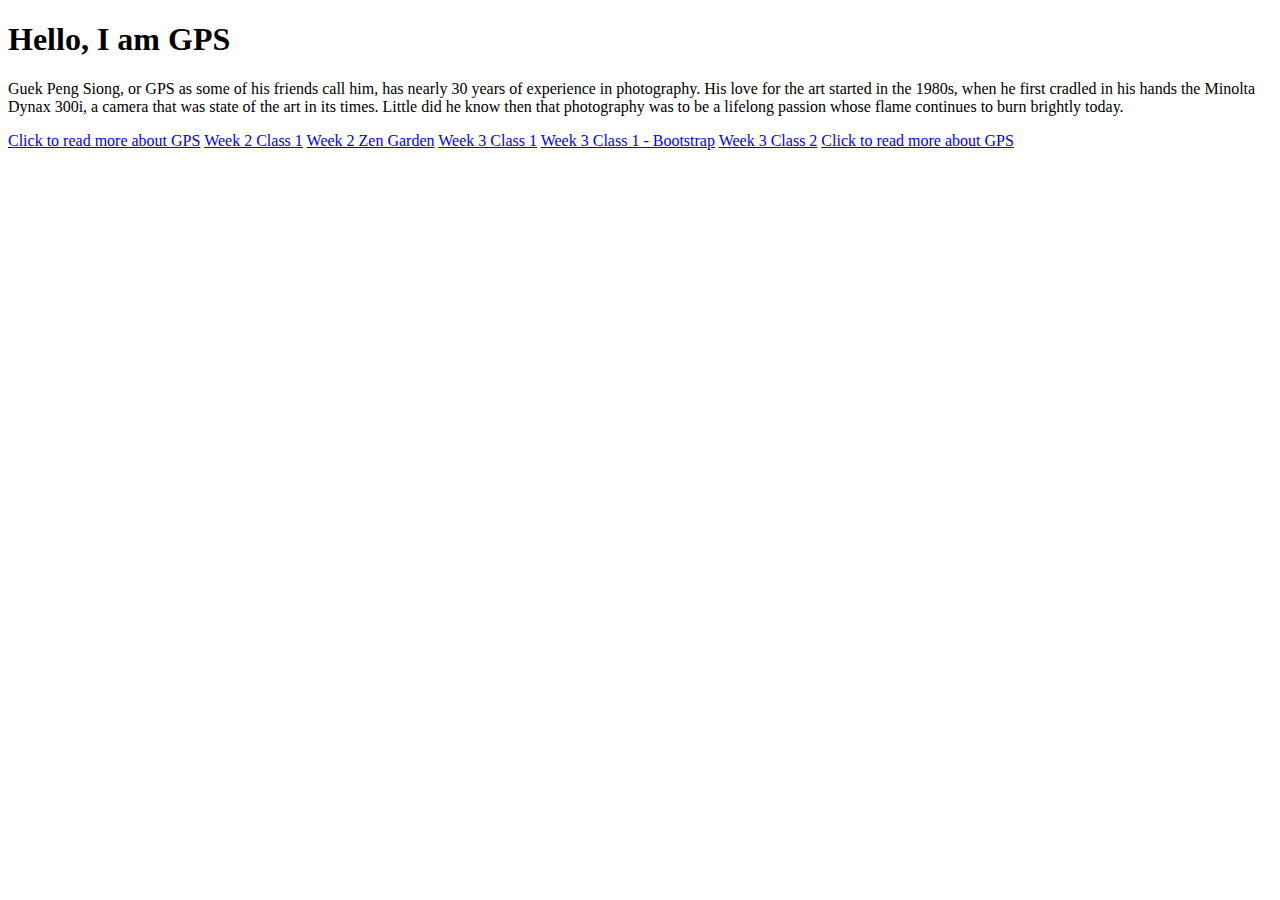
<file: index.html>
<!DOCTYPE html>
<html>
<head>

	<title>My First Page</title>
</head>
<body>

<h1>Hello, I am GPS</h1>

<p>
Guek Peng Siong, or GPS as some of his friends call him, has nearly 30 years of experience in photography. His love for the art started in the 1980s, when he first cradled in his hands the Minolta Dynax 300i, a camera that was state of the art in its times. Little did he know then that photography was to be a lifelong passion whose flame continues to burn brightly today.
</p>
 

<a href="week1_lorem_ipsum.html">Click to read more about GPS</a> 

<a href="week2_class1.html">Week 2 Class 1</a>
<a href="week2_css_zen_garden.html">Week 2 Zen Garden</a>

<a href="week3_class1.html">Week 3 Class 1</a> 
<a href="week3_class1_bootstrap.html">Week 3 Class 1 - Bootstrap</a>   

<a href="week3_class2.html">Week 3 Class 2</a>

<a href="week4_class2.html">Click to read more about GPS</a>  


</body>
</html>
</file>
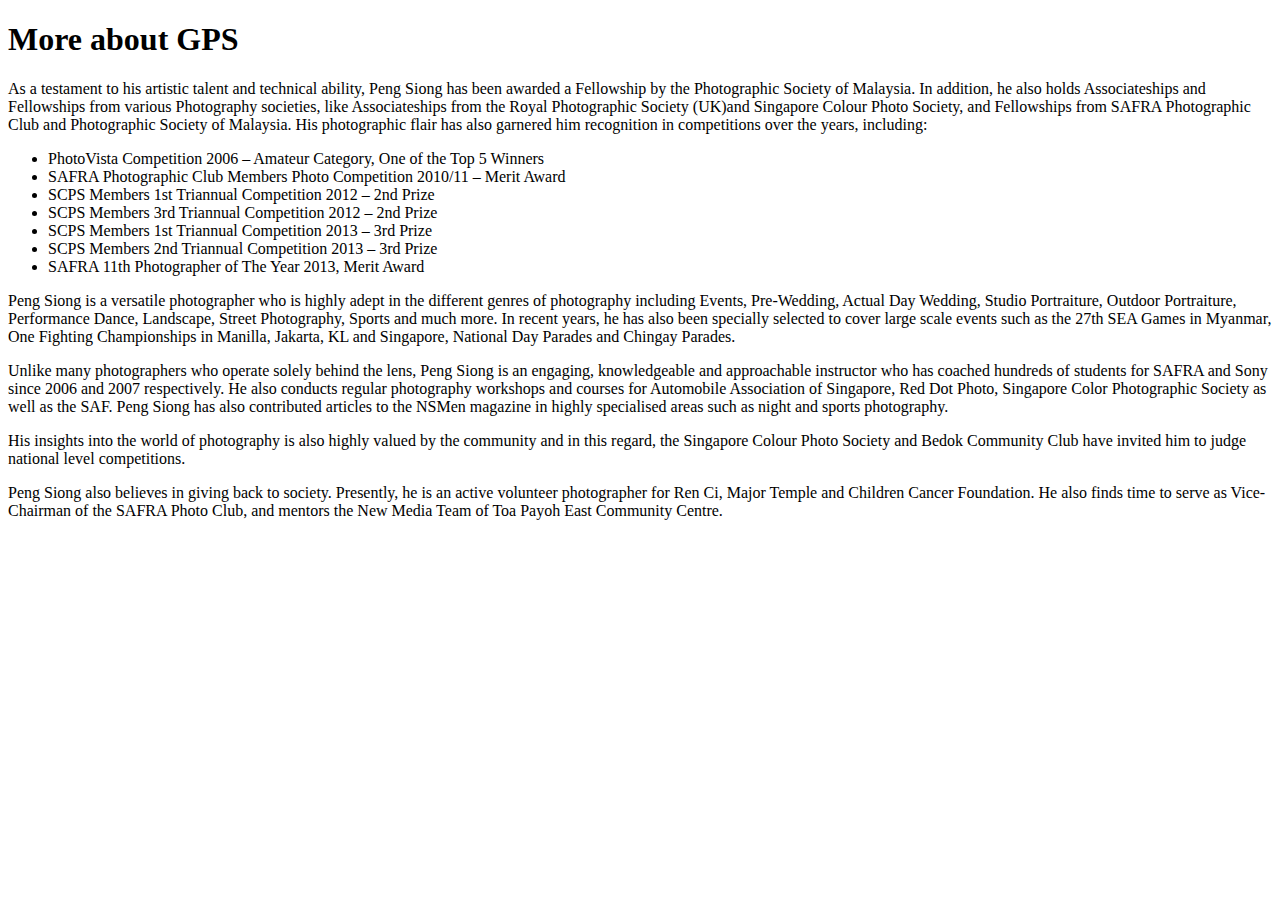
<file: week1_lorem_ipsum.html>
<!DOCTYPE html>
<html>
<head>
	<title>week1 lorem ipsum</title>
</head>
<body>

<h1>More about GPS</h1>

<P>
As a testament to his artistic talent and technical ability, Peng Siong has been awarded a Fellowship by the Photographic Society of Malaysia. In addition, he also holds Associateships and Fellowships from various Photography societies, like Associateships from the Royal Photographic Society (UK)and Singapore Colour Photo Society, and Fellowships from SAFRA Photographic Club and Photographic Society of Malaysia. His photographic flair has also garnered him recognition in competitions over the years, including:</P>

<ul>
	<li>PhotoVista Competition 2006 – Amateur Category, One of the Top 5 Winners</li>
    <li>SAFRA Photographic Club Members Photo Competition 2010/11 – Merit Award</li>
    <li>SCPS Members 1st Triannual Competition 2012 – 2nd Prize</li>
    <li>SCPS Members 3rd Triannual Competition 2012 – 2nd Prize</li>
    <li>SCPS Members 1st Triannual Competition 2013 – 3rd Prize</li>
    <li>SCPS Members 2nd Triannual Competition 2013 – 3rd Prize</li>
    <li>SAFRA 11th Photographer of The Year 2013, Merit Award</li>
</ul>

<p>Peng Siong is a versatile photographer who is highly adept in the different genres of photography including Events, Pre-Wedding, Actual Day Wedding, Studio Portraiture, Outdoor Portraiture, Performance Dance, Landscape, Street Photography, Sports and much more. In recent years, he has also been specially selected to cover large scale events such as the 27th SEA Games in Myanmar, One Fighting Championships in Manilla, Jakarta, KL and Singapore, National Day Parades and Chingay Parades.</p>

<p>Unlike many photographers who operate solely behind the lens, Peng Siong is an engaging, knowledgeable and approachable instructor who has coached hundreds of students for SAFRA and Sony since 2006 and 2007 respectively. He also conducts regular photography workshops and courses for Automobile Association of Singapore, Red Dot Photo, Singapore Color Photographic Society as well as the SAF. Peng Siong has also contributed articles to the NSMen magazine in highly specialised areas such as night and sports photography.</p>

<p>His insights into the world of photography is also highly valued by the community and in this regard, the Singapore Colour Photo Society and Bedok Community Club have invited him to judge national level competitions.</p>

<p>Peng Siong also believes in giving back to society. Presently, he is an active volunteer photographer for Ren Ci, Major Temple and Children Cancer Foundation. He also finds time to serve as Vice-Chairman of the SAFRA Photo Club, and mentors the New Media Team of Toa Payoh East Community Centre.
</P>

</body>
</html>
</file>
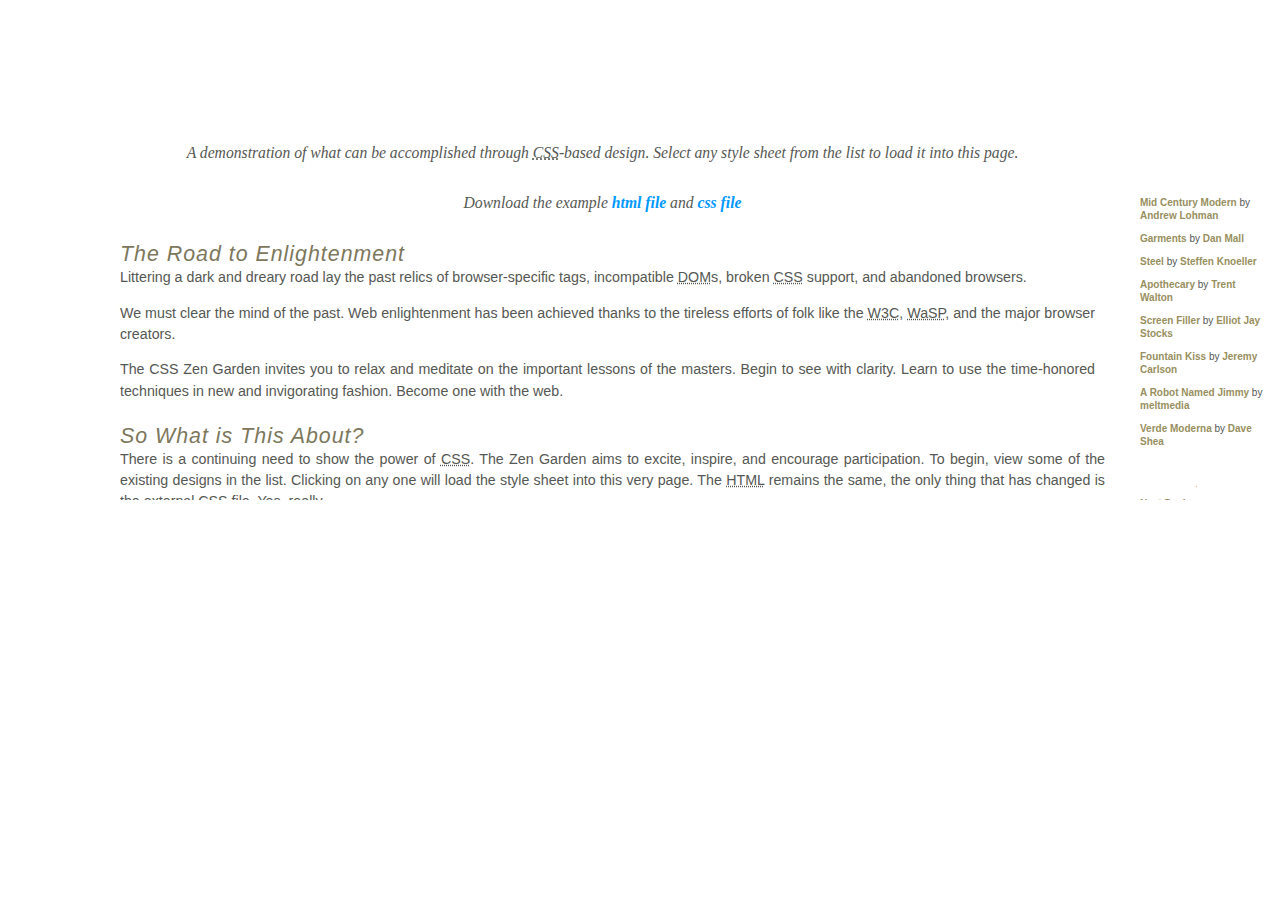
<file: week2_css_zen_garden.html>
<!DOCTYPE html>
<html lang="en">
<head>
	<meta charset="utf-8">
	<title>CSS Zen Garden: The Beauty of CSS Design</title>

	<link rel="stylesheet" media="screen" href="css/week2_css_zen_garden_style.css?v=8may2013">
	<link rel="alternate" type="application/rss+xml" title="RSS" href="http://www.csszengarden.com/zengarden.xml">

	<meta name="viewport" content="width=device-width, initial-scale=1.0">
	<meta name="author" content="Dave Shea">
	<meta name="description" content="A demonstration of what can be accomplished visually through CSS-based design.">
	<meta name="robots" content="all">


	<!--[if lt IE 9]>
	<script src="script/html5shiv.js"></script>
	<![endif]-->
</head>

<!--



	View source is a feature, not a bug. Thanks for your curiosity and
	interest in participating!

	Here are the submission guidelines for the new and improved csszengarden.com:

	- CSS3? Of course! Prefix for ALL browsers where necessary.
	- go responsive; test your layout at multiple screen sizes.
	- your browser testing baseline: IE9+, recent Chrome/Firefox/Safari, and iOS/Android
	- Graceful degradation is acceptable, and in fact highly encouraged.
	- use classes for styling. Don't use ids.
	- web fonts are cool, just make sure you have a license to share the files. Hosted 
	  services that are applied via the CSS file (ie. Google Fonts) will work fine, but
	  most that require custom HTML won't. TypeKit is supported, see the readme on this
	  page for usage instructions: https://github.com/mezzoblue/csszengarden.com/

	And a few tips on building your CSS file:

	- use :first-child, :last-child and :nth-child to get at non-classed elements
	- use ::before and ::after to create pseudo-elements for extra styling
	- use multiple background images to apply as many as you need to any element
	- use the Kellum Method for image replacement, if still needed. http://goo.gl/GXxdI
	- don't rely on the extra divs at the bottom. Use ::before and ::after instead.

		
-->

<body id="css-zen-garden">
<div class="page-wrapper">

	<section class="intro" id="zen-intro">
		<header role="banner">
			<h1>CSS Zen Garden</h1>
			<h2>The Beauty of <abbr title="Cascading Style Sheets">CSS</abbr> Design</h2>
		</header>

		<div class="summary" id="zen-summary" role="article">
			<p>A demonstration of what can be accomplished through <abbr title="Cascading Style Sheets">CSS</abbr>-based design. Select any style sheet from the list to load it into this page.</p>
			<p>Download the example <a href="/examples/index" title="This page's source HTML code, not to be modified.">html file</a> and <a href="/examples/style.css" title="This page's sample CSS, the file you may modify.">css file</a></p>
		</div>

		<div class="preamble" id="zen-preamble" role="article">
			<h3>The Road to Enlightenment</h3>
			<p>Littering a dark and dreary road lay the past relics of browser-specific tags, incompatible <abbr title="Document Object Model">DOM</abbr>s, broken <abbr title="Cascading Style Sheets">CSS</abbr> support, and abandoned browsers.</p>
			<p>We must clear the mind of the past. Web enlightenment has been achieved thanks to the tireless efforts of folk like the <abbr title="World Wide Web Consortium">W3C</abbr>, <abbr title="Web Standards Project">WaSP</abbr>, and the major browser creators.</p>
			<p>The CSS Zen Garden invites you to relax and meditate on the important lessons of the masters. Begin to see with clarity. Learn to use the time-honored techniques in new and invigorating fashion. Become one with the web.</p>
		</div>
	</section>

	<div class="main supporting" id="zen-supporting" role="main">
		<div class="explanation" id="zen-explanation" role="article">
			<h3>So What is This About?</h3>
			<p>There is a continuing need to show the power of <abbr title="Cascading Style Sheets">CSS</abbr>. The Zen Garden aims to excite, inspire, and encourage participation. To begin, view some of the existing designs in the list. Clicking on any one will load the style sheet into this very page. The <abbr title="HyperText Markup Language">HTML</abbr> remains the same, the only thing that has changed is the external <abbr title="Cascading Style Sheets">CSS</abbr> file. Yes, really.</p>
			<p><abbr title="Cascading Style Sheets">CSS</abbr> allows complete and total control over the style of a hypertext document. The only way this can be illustrated in a way that gets people excited is by demonstrating what it can truly be, once the reins are placed in the hands of those able to create beauty from structure. Designers and coders alike have contributed to the beauty of the web; we can always push it further.</p>
		</div>

		<div class="participation" id="zen-participation" role="article">
			<h3>Participation</h3>
			<p>Strong visual design has always been our focus. You are modifying this page, so strong <abbr title="Cascading Style Sheets">CSS</abbr> skills are necessary too, but the example files are commented well enough that even <abbr title="Cascading Style Sheets">CSS</abbr> novices can use them as starting points. Please see the <a href="http://www.mezzoblue.com/zengarden/resources/" title="A listing of CSS-related resources"><abbr title="Cascading Style Sheets">CSS</abbr> Resource Guide</a> for advanced tutorials and tips on working with <abbr title="Cascading Style Sheets">CSS</abbr>.</p>
			<p>You may modify the style sheet in any way you wish, but not the <abbr title="HyperText Markup Language">HTML</abbr>. This may seem daunting at first if you&#8217;ve never worked this way before, but follow the listed links to learn more, and use the sample files as a guide.</p>
			<p>Download the sample <a href="/examples/index" title="This page's source HTML code, not to be modified.">HTML</a> and <a href="/examples/style.css" title="This page's sample CSS, the file you may modify.">CSS</a> to work on a copy locally. Once you have completed your masterpiece (and please, don&#8217;t submit half-finished work) upload your <abbr title="Cascading Style Sheets">CSS</abbr> file to a web server under your control. <a href="http://www.mezzoblue.com/zengarden/submit/" title="Use the contact form to send us your CSS file">Send us a link</a> to an archive of that file and all associated assets, and if we choose to use it we will download it and place it on our server.</p>
		</div>

		<div class="benefits" id="zen-benefits" role="article">
			<h3>Benefits</h3>
			<p>Why participate? For recognition, inspiration, and a resource we can all refer to showing people how amazing <abbr title="Cascading Style Sheets">CSS</abbr> really can be. This site serves as equal parts inspiration for those working on the web today, learning tool for those who will be tomorrow, and gallery of future techniques we can all look forward to.</p>
		</div>

		<div class="requirements" id="zen-requirements" role="article">
			<h3>Requirements</h3>
			<p>Where possible, we would like to see mostly <abbr title="Cascading Style Sheets, levels 1 and 2">CSS 1 &amp; 2</abbr> usage. <abbr title="Cascading Style Sheets, levels 3 and 4">CSS 3 &amp; 4</abbr> should be limited to widely-supported elements only, or strong fallbacks should be provided. The CSS Zen Garden is about functional, practical <abbr title="Cascading Style Sheets">CSS</abbr> and not the latest bleeding-edge tricks viewable by 2% of the browsing public. The only real requirement we have is that your <abbr title="Cascading Style Sheets">CSS</abbr> validates.</p>
			<p>Luckily, designing this way shows how well various browsers have implemented <abbr title="Cascading Style Sheets">CSS</abbr> by now. When sticking to the guidelines you should see fairly consistent results across most modern browsers. Due to the sheer number of user agents on the web these days &#8212; especially when you factor in mobile &#8212; pixel-perfect layouts may not be possible across every platform. That&#8217;s okay, but do test in as many as you can. Your design should work in at least IE9+ and the latest Chrome, Firefox, iOS and Android browsers (run by over 90% of the population).</p>
			<p>We ask that you submit original artwork. Please respect copyright laws. Please keep objectionable material to a minimum, and try to incorporate unique and interesting visual themes to your work. We&#8217;re well past the point of needing another garden-related design.</p>
			<p>This is a learning exercise as well as a demonstration. You retain full copyright on your graphics (with limited exceptions, see <a href="http://www.mezzoblue.com/zengarden/submit/guidelines/">submission guidelines</a>), but we ask you release your <abbr title="Cascading Style Sheets">CSS</abbr> under a Creative Commons license identical to the <a href="http://creativecommons.org/licenses/by-nc-sa/3.0/" title="View the Zen Garden's license information.">one on this site</a> so that others may learn from your work.</p>
			<p role="contentinfo">By <a href="http://www.mezzoblue.com/">Dave Shea</a>. Bandwidth graciously donated by <a href="http://www.mediatemple.net/">mediatemple</a>. Now available: <a href="http://www.amazon.com/exec/obidos/ASIN/0321303474/mezzoblue-20/">Zen Garden, the book</a>.</p>
		</div>

		<footer>
			<a href="http://validator.w3.org/check/referer" title="Check the validity of this site&#8217;s HTML" class="zen-validate-html">HTML</a>
			<a href="http://jigsaw.w3.org/css-validator/check/referer" title="Check the validity of this site&#8217;s CSS" class="zen-validate-css">CSS</a>
			<a href="http://creativecommons.org/licenses/by-nc-sa/3.0/" title="View the Creative Commons license of this site: Attribution-NonCommercial-ShareAlike." class="zen-license">CC</a>
			<a href="http://mezzoblue.com/zengarden/faq/#aaa" title="Read about the accessibility of this site" class="zen-accessibility">A11y</a>
			<a href="https://github.com/mezzoblue/csszengarden.com" title="Fork this site on Github" class="zen-github">GH</a>
		</footer>

	</div>


	<aside class="sidebar" role="complementary">
		<div class="wrapper">

			<div class="design-selection" id="design-selection">
				<h3 class="select">Select a Design:</h3>
				<nav role="navigation">
					<ul>
					<li>
						<a href="/221/" class="design-name">Mid Century Modern</a> by						<a href="http://andrewlohman.com/" class="designer-name">Andrew Lohman</a>
					</li>					<li>
						<a href="/220/" class="design-name">Garments</a> by						<a href="http://danielmall.com/" class="designer-name">Dan Mall</a>
					</li>					<li>
						<a href="/219/" class="design-name">Steel</a> by						<a href="http://steffen-knoeller.de" class="designer-name">Steffen Knoeller</a>
					</li>					<li>
						<a href="/218/" class="design-name">Apothecary</a> by						<a href="http://trentwalton.com" class="designer-name">Trent Walton</a>
					</li>					<li>
						<a href="/217/" class="design-name">Screen Filler</a> by						<a href="http://elliotjaystocks.com/" class="designer-name">Elliot Jay Stocks</a>
					</li>					<li>
						<a href="/216/" class="design-name">Fountain Kiss</a> by						<a href="http://jeremycarlson.com" class="designer-name">Jeremy Carlson</a>
					</li>					<li>
						<a href="/215/" class="design-name">A Robot Named Jimmy</a> by						<a href="http://meltmedia.com/" class="designer-name">meltmedia</a>
					</li>					<li>
						<a href="/214/" class="design-name">Verde Moderna</a> by						<a href="http://www.mezzoblue.com/" class="designer-name">Dave Shea</a>
					</li>					</ul>
				</nav>
			</div>

			<div class="design-archives" id="design-archives">
				<h3 class="archives">Archives:</h3>
				<nav role="navigation">
					<ul>
						<li class="next">
							<a href="/214/page1">
								Next Designs <span class="indicator">&rsaquo;</span>
							</a>
						</li>
						<li class="viewall">
							<a href="http://www.mezzoblue.com/zengarden/alldesigns/" title="View every submission to the Zen Garden.">
								View All Designs							</a>
						</li>
					</ul>
				</nav>
			</div>

			<div class="zen-resources" id="zen-resources">
				<h3 class="resources">Resources:</h3>
				<ul>
					<li class="view-css">
						<a href="style.css" title="View the source CSS file of the currently-viewed design.">
							View This Design&#8217;s <abbr title="Cascading Style Sheets">CSS</abbr>						</a>
					</li>
					<li class="css-resources">
						<a href="http://www.mezzoblue.com/zengarden/resources/" title="Links to great sites with information on using CSS.">
							<abbr title="Cascading Style Sheets">CSS</abbr> Resources						</a>
					</li>
					<li class="zen-faq">
						<a href="http://www.mezzoblue.com/zengarden/faq/" title="A list of Frequently Asked Questions about the Zen Garden.">
							<abbr title="Frequently Asked Questions">FAQ</abbr>						</a>
					</li>
					<li class="zen-submit">
						<a href="http://www.mezzoblue.com/zengarden/submit/" title="Send in your own CSS file.">
							Submit a Design						</a>
					</li>
					<li class="zen-translations">
						<a href="http://www.mezzoblue.com/zengarden/translations/" title="View translated versions of this page.">
							Translations						</a>
					</li>
				</ul>
			</div>
		</div>
	</aside>


</div>

<!--

	These superfluous divs/spans were originally provided as catch-alls to add extra imagery.
	These days we have full ::before and ::after support, favour using those instead.
	These only remain for historical design compatibility. They might go away one day.
		
-->
<div class="extra1" role="presentation"></div><div class="extra2" role="presentation"></div><div class="extra3" role="presentation"></div>
<div class="extra4" role="presentation"></div><div class="extra5" role="presentation"></div><div class="extra6" role="presentation"></div>

</body>
</html>
</file>
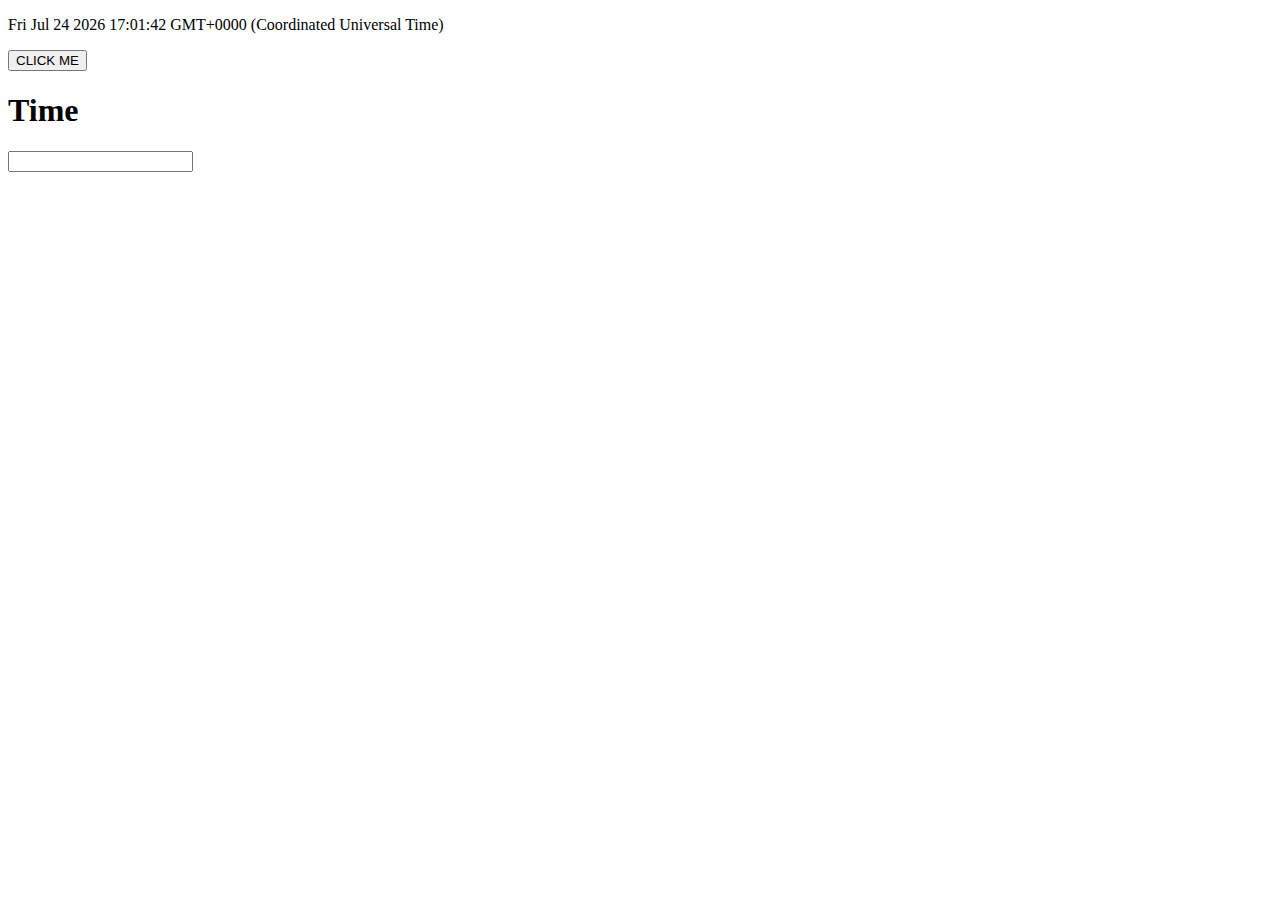
<file: week4_class2.html>
<!DOCTYPE html>
<html>
<head>
	<title></title>
	<script src="timer.js"></script>
</head>
<body>

	<p id="showdatetime">
	</p>
	<script>
	
document.getElementById("showdatetime").innerHTML = Date();
</script>

<button data-control='logdatime'>CLICK ME</button>

<h1>Time</h1>

<input type="text" name="random-text">
</input>

</body>
</html>
</file>
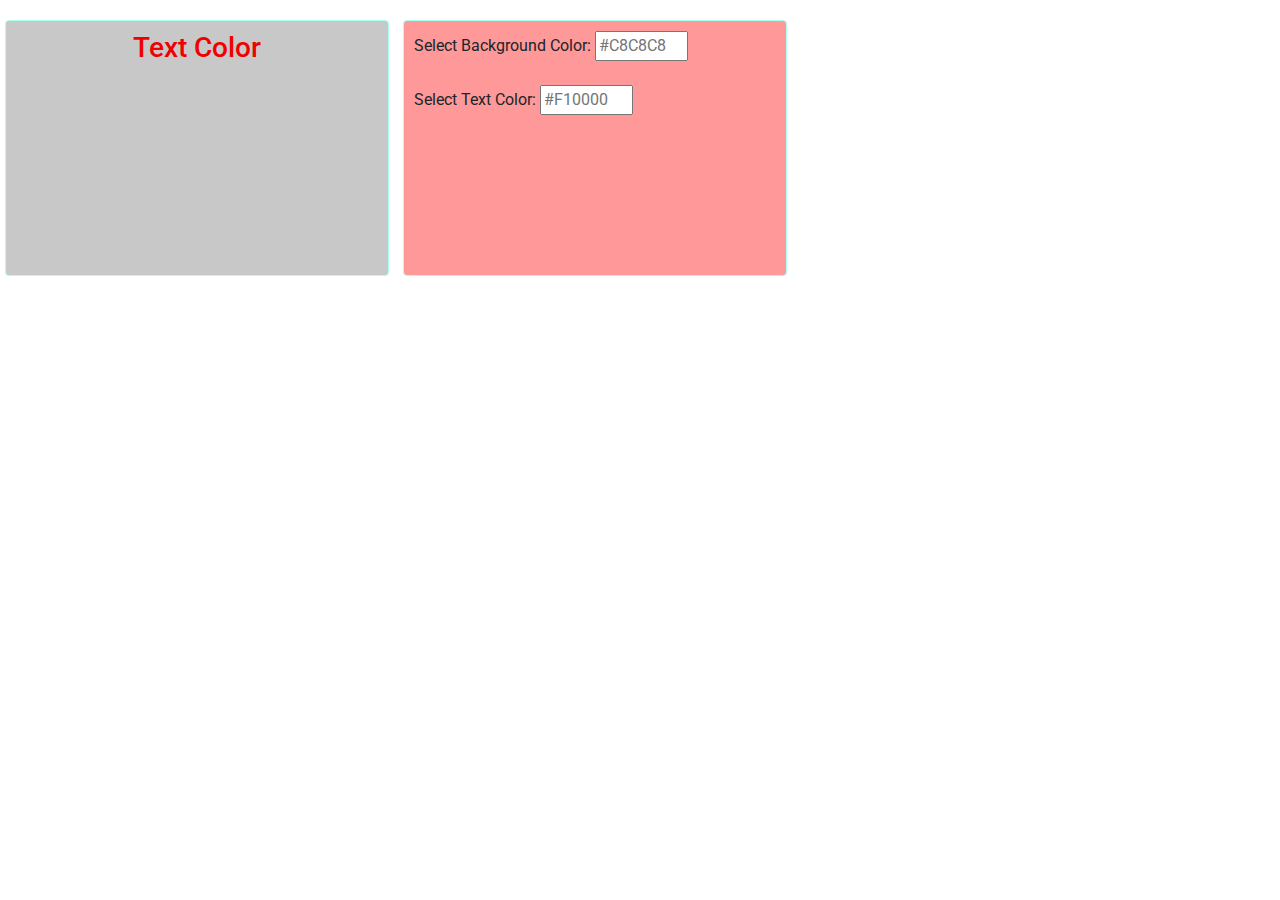
<file: week4_colorselect.html>
<!DOCTYPE html>
<html>
<head>
	<title>Color Sampler</title>
		<link rel="stylesheet" href="https://maxcdn.bootstrapcdn.com/bootstrap/4.0.0/css/bootstrap.min.css" integrity="sha384-Gn5384xqQ1aoWXA+058RXPxPg6fy4IWvTNh0E263XmFcJlSAwiGgFAW/dAiS6JXm" crossorigin="anonymous">
		<script src="https://code.jquery.com/jquery-3.2.1.slim.min.js" integrity="sha384-KJ3o2DKtIkvYIK3UENzmM7KCkRr/rE9/Qpg6aAZGJwFDMVNA/GpGFF93hXpG5KkN" crossorigin="anonymous"></script>
		<script src="https://cdnjs.cloudflare.com/ajax/libs/popper.js/1.12.9/umd/popper.min.js" integrity="sha384-ApNbgh9B+Y1QKtv3Rn7W3mgPxhU9K/ScQsAP7hUibX39j7fakFPskvXusvfa0b4Q" crossorigin="anonymous"></script>
		<script src="https://maxcdn.bootstrapcdn.com/bootstrap/4.0.0/js/bootstrap.min.js" integrity="sha384-JZR6Spejh4U02d8jOt6vLEHfe/JQGiRRSQQxSfFWpi1MquVdAyjUar5+76PVCmYl" crossorigin="anonymous"></script>

		<script src="colorpick.js"></script>
		<link rel="stylesheet" type="text/css" href="css/style_color.css">


</head>
<body>

<div class="card sample">
	<h3>Text Color</h3>

</div>
<div class="card select">
	<p>
		Select Background Color: <input type="text" size="7" maxlength="7" placeholder="#C8C8C8" name="bgcolor"> <br><br>
		Select Text Color: <input type="text" size="7" maxlength="7" placeholder="#F10000" name="txtcolor">
	</p>
</input>
	
</div>


</body>
</html>
</file>
<file: css/week2_css_zen_garden_style.css>
/* css Zen Garden default style v1.02 */
/* css released under Creative Commons License - http://creativecommons.org/licenses/by-nc-sa/1.0/  */

/* This file based on 'Tranquille' by Dave Shea */
/* You may use this file as a foundation for any new work, but you may find it easier to start from scratch. */
/* Not all elements are defined in this file, so you'll most likely want to refer to the xhtml as well. */

/* Your images should be linked as if the CSS file sits in the same folder as the images. ie. no paths. */


/* basic elements */
html {
	margin: 0;
	padding: 0;
	}
body { 
	font: 89% georgia, sans-serif;
	line-height: 1.5;
	color: #555753; 
	background: #fff url(http://csszengarden.com/001/blossoms.jpg) no-repeat bottom right; 
	margin: 0; 
	padding: 0;
	}
p { 
	margin-top: 0; 
	text-align: justify;
	}
h3 { 
	font: italic normal 1.5em georgia, sans-serif;
	letter-spacing: 1px; 
	margin-bottom: 0; 
	color: #7D775C;
	}
a:link { 
	font-weight: bold; 
	text-decoration: none; 
	color: #0099FF;
	}
a:visited { 
	font-weight: bold; 
	text-decoration: none; 
	color: green;
	}
a:hover, a:focus, a:active { 
	text-decoration: underline; 
	color: red;
	}
abbr {
	border-bottom: none;
	}


/* specific divs */
.page-wrapper { 
	background: url(http://csszengarden.com/001/zen-bg.jpg) no-repeat top left; 
	padding: 0 175px 0 110px;  
	margin: 0; 
	position: relative;
    height: 500px;
    overflow: scroll;
	}

.intro { 
	min-width: 470px;
	width: 100%;
	}

header h1 { 
	background: transparent url(http://csszengarden.com/001/h1.gif) no-repeat top left;
	margin-top: 10px;
	display: inline-block;
	width: 219px;
	height: 87px;
	float: left;
	text-indent: 100%;
	white-space: nowrap;
	overflow: hidden;
	}
header h2 { 
	background: transparent url(http://csszengarden.com/001/h2.gif) no-repeat bottom left; 
	margin-top: 10px; 
	width: 200px; 
	height: 87px; 
	float: left;
	text-indent: 100%;
	white-space: nowrap;
	overflow: hidden;
	}
header {
	padding-top: 20px;
	height: 87px;
}

.summary {
	clear: both; 
	margin: 20px 20px 20px 10px; 
	display: block;
	}
.summary p {
	font: italic 1.1em/2.2 georgia; 
	text-align: center;
	}

.preamble {
	clear: right; 
	padding: 0px 10px 0 10px;
	}
.supporting {	
	padding-left: 10px; 
	margin-bottom: 40px;
	}

footer { 
	text-align: center; 
	}
footer a:link, footer a:visited { 
	margin-right: 20px; 
	}

.sidebar {
	margin-left: 600px; 
	position: absolute; 
	top: 0; 
	right: 0;
	}
.sidebar .wrapper { 
	font: 10px verdana, sans-serif; 
	background: transparent url(http://csszengarden.com/001/paper-bg.jpg) top left repeat-y; 
	padding: 10px; 
	margin-top: 150px; 
	width: 130px; 
	}
.sidebar h3.select { 
	background: transparent url(http://csszengarden.com/001/h3.gif) no-repeat top left; 
	margin: 10px 0 5px 0; 
	width: 97px; 
	height: 16px; 

	text-indent: 100%;
	white-space: nowrap;
	overflow: hidden;
	}
.sidebar h3.archives { 
	background: transparent url(http://csszengarden.com/001/h5.gif) no-repeat top left; 
	margin: 25px 0 5px 0; 
	width:57px; 
	height: 14px; 

	text-indent: 100%;
	white-space: nowrap;
	overflow: hidden;
	}
.sidebar h3.resources { 
	background: transparent url(http://csszengarden.com/001/h6.gif) no-repeat top left; 
	margin: 25px 0 5px 0; 
	width:63px; 
	height: 10px; 

	text-indent: 100%;
	white-space: nowrap;
	overflow: hidden;
	}


.sidebar ul {
	margin: 0;
	padding: 0;
	}
.sidebar li {
	line-height: 1.3em; 
	background: transparent url(http://csszengarden.com/001/cr1.gif) no-repeat top center; 
	display: block; 
	padding-top: 5px; 
	margin-bottom: 5px;
	list-style-type: none;
	}
.sidebar li a:link {
	color: #988F5E;
	}
.sidebar li a:visited {
	color: #B3AE94;
	}


.extra1 {
	#background: transparent url(http://csszengarden.com/001/cr2.gif) top left no-repeat; 
	position: absolute; 
	top: 40px; 
	right: 0; 
	width: 148px; 
	height: 110px;
	}
</file>
<file: css/style_color.css>
@import url('https://fonts.googleapis.com/css?family=Roboto');
		body{
			font-family: Roboto;
		}
		img{    padding: 2px;
    			border: 2px solid blue;
    			margin: 20px;
    			height: 20px;
    		}
    	img#banner.full-width{
    		display: block;
    	}	
    	img.photo.full-width{
    			border: 2px solid red;
    			margin: 10px;
    			height: 50px;
    	}

        .container.pic{
        display: block;
        margin-right: auto;
        margin-left: auto;
        width: 100%;
        background-color: black;
        align-items: center;

    }
        .card { 
            display:inline-block;
            vertical-align: top;
            margin-top: 20px;
            margin-left: 5px;
            margin-right: 5px;
            margin-bottom: 20px;
            padding: 10px;
            border: 1px solid #AAFFEE;
            border-radius: 4px;
            width: 30vw;
            height: 20vw;
            background-color: rgb(255, 153, 153);
         }
         .card.sample {
            background-color: #C8C8C8;
            color: #F10000;
            text-align: center;
        }
         .card.select{

         }
         .card.picture-card img{
            width: 100%;
            border-radius: 4px;
         }
          .card.picture-card h4{
            margin-bottom: 4px;
         }
        .card.code-card { white-space: pre; }
        .card.code-card code{
            display: block;
            padding: 10px 20px;
            margin-left: auto;
            margin-right: auto;
            background-color: #C8C8C8;
            overflow: scroll; 
        }
        @media (max-width: 640px) {
            .card{
                width: 50%;
            }
        }
</file>
